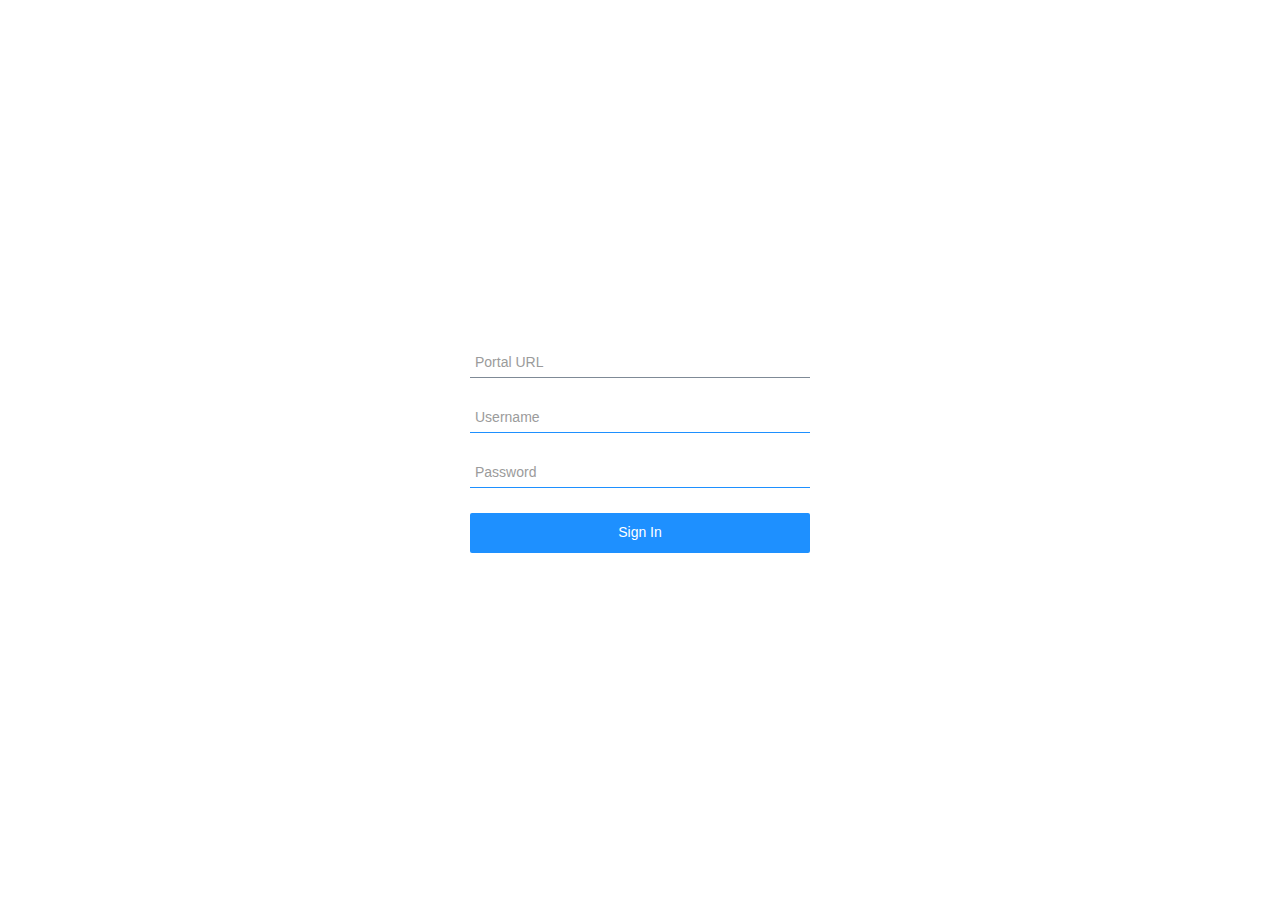
<file: index.html>
<!DOCTYPE html>
<html>
<head>
    <meta charset="utf-8" />
    <title></title>
    <!-- jQuery library -->
    <script src="https://ajax.googleapis.com/ajax/libs/jquery/2.2.1/jquery.min.js"></script>
    <!-- Latest compiled and minified CSS -->
    <link rel="stylesheet" href="https://maxcdn.bootstrapcdn.com/bootstrap/4.0.0/css/bootstrap.min.css">
    <!-- Latest compiled JavaScript -->
    <script src="https://maxcdn.bootstrapcdn.com/bootstrap/4.0.0/js/bootstrap.min.js"></script>

    <script src="scripts/site.js"></script>
    <link rel="stylesheet" href="styles/style.css" />
</head>
<body>
    <!-- signInForm -->
    <div id="sign-in-root">
        <label id="sign-in-error" class="sign-in-error"></label>
        <div class="sign-in-form">
            <div class="sign-in-control">
                <input autoFocus type="text" class="sign-in-input" id="wynUrl" placeholder="Portal URL" />
            </div>
            <div class="sign-in-control">
                <input autoFocus type="text" class="sign-in-input" id="username" placeholder="Username" />
            </div>
            <div class="sign-in-control">
                <input autoFocus type="password" class="sign-in-input" id="pswd" placeholder="Password" />
            </div>
            <button id="btnLogin" onclick="btnLogin_click()" class="sign-in-button">Sign In</button>
            <div id="org-root" class="not-displayed">
                <label class="org-form-label">Please select organization</label>
                <div class="sign-in-control">
                    <div id="org-dropdown">
                        <div class="org-dropdown-title"></div>
                        <ul class="org-dropdown-options not-displayed"></ul>
                    </div>
                </div>
                <button id="org-select-button" class="sign-in-button" onclick="btnOk_click()">OK</button>
            </div>
        </div>
    </div>
</body>
</html>
</file>
<file: styles/style.css>
﻿@import 'variables.css';

* {
    box-sizing: border-box;
}

html, body {
    overflow: hidden;
    width: 100%;
    height: 100%;
    margin: 0;
    padding: 0;
    font-family: "Open Sans", "open sans", "segoe ui", helvetica, arial, sans-serif;
}


.centerAlign {
    margin-left: auto;
    margin-right: auto;
    margin-top: 10px;
    width: 50%;
}

.centerAlignButton {
    text-align: center;
    margin-top: 20px;
}

.login-reg-panel {
    position: relative;
    top: 50%;
    transform: translateY(-50%);
    text-align: center;
    width: 70%;
    right: 0;
    left: 10%;
    margin: auto;
    height: 400px;
}

.white-panel {
    background-color: rgba(255,255, 255, 1);
    height: 500px;
    position: absolute;
    top: -50px;
    width: 50%;
    right: calc(50% - 50px);
    transition: .3s ease-in-out;
    z-index: 0;
    box-shadow: 0 0 15px 9px #00000096;
}

.login-show,
.register-show {
    z-index: 1;
    display: block;
    opacity: 0.9;
    transition: 0.3s ease-in-out;
    color: #242424;
    text-align: left;
    padding: 50px;
}

    .login-show input[type="text"], .login-show input[type="password"] {
        width: 100%;
        display: block;
        margin: 20px 0;
        padding: 15px;
        border: 1px solid #b5b5b5;
        outline: none;
    }

    .login-show input[type="button"] {
        max-width: 150px;
        width: 100%;
        background: #444444;
        color: #f9f9f9;
        border: none;
        padding: 10px;
        text-transform: uppercase;
        border-radius: 2px;
        float: left;
        margin-left: 30%;
    }

#sign-in-root {
    display: flex;
    flex-direction: column;
    height: 100vh;
    align-items: center;
    justify-content: center;
}

.sign-in-form {
    width: 340px;
}

    .sign-in-form > *, #org-root > div, #org-root > label {
        box-sizing: border-box;
        width: 100%;
        margin-bottom: 25px;
    }

    .sign-in-form .sign-in-control {
        height: 30px;
    }

.sign-in-control > * {
    width: 100%;
    height: 100%;
}

.sign-in-error {
    margin-bottom: 25px;
    color: var(--color-text-error);
    font-size: var(--fs-controls);
}

    .sign-in-error > * {
        margin-bottom: 5px;
    }

.sign-in-button {
    height: 40px;
    width: 100%;
    cursor: pointer;
    transition: all .3s;
    color: var(--color-text-main);
    border: none;
    border-radius: 2px;
    background-color: var(--color-accent);
    font-size: var(--fs-controls);
}

    .sign-in-button:hover {
        background-color: var(--color-accent-hover);
    }

    .sign-in-button:focus, .sign-in-button:disabled {
        outline: 0;
    }

    .sign-in-button:disabled, .sign-in-button:active {
        background-color: var(--color-accent-focus);
    }

.sign-in-input {
    padding: 5px;
    transition: all .3s;
    color: var(--color-text-input);
    border: none;
    border-bottom: 1px solid var(--color-accent);
    font-size: var(--fs-controls);
}

    .sign-in-input:focus {
        border-bottom: 1px solid var(--color-accent-focus);
        outline: none;
        background-color: #fff;
    }

    .sign-in-input::placeholder {
        color: var(--color-text-placeholder);
    }

.org-form-label {
    display: block;
    width: 100%;
    height: 40px;
    padding: 5px;
    transition: all .3s;
    color: var(--color-text-input);
    border: none;
    font-size: var(--fs-controls);
}


.org-form-label {
    display: block;
    width: 100%;
    height: 40px;
    padding: 5px;
    transition: all .3s;
    color: var(--color-text-input);
    border: none;
    font-size: var(--fs-controls);
}

.org-dropdown-title {
    position: relative;
    width: 100%;
    height: 100%;
    padding: 0 5px;
    cursor: pointer;
    border-bottom: 1px solid var(--color-accent);
    font-size: 14px;
}

    .org-dropdown-title::after {
        position: absolute;
        top: 5px;
        right: 5px;
        display: block;
        width: 10px;
        height: 10px;
        content: '';
        transition: 0.1s;
        transform: rotate(-45deg);
        border-bottom: 2px solid var(--color-accent-focus);
        border-left: 2px solid var(--color-accent-focus);
    }

    .org-dropdown-title.focused {
        border-bottom: 1px solid var(--color-accent-focus);
    }

        .org-dropdown-title.focused::after {
            transform: rotate(135deg);
        }

.org-dropdown-options {
    position: relative;
    z-index: 1;
    margin: 0;
    padding: 0;
    list-style: none;
    background-color: var(--color-options-bg);
}

    .org-dropdown-options > li {
        display: flex;
        height: 40px;
        padding: 0 5px;
        cursor: pointer;
        border-bottom: 1px solid var(--color-accent-focus);
        font-size: 14px;
        align-items: center;
    }

        .org-dropdown-options > li.selected {
            background-color: var(--color-options-selected);
        }


.not-displayed {
    display: none !important;
}
</file>
